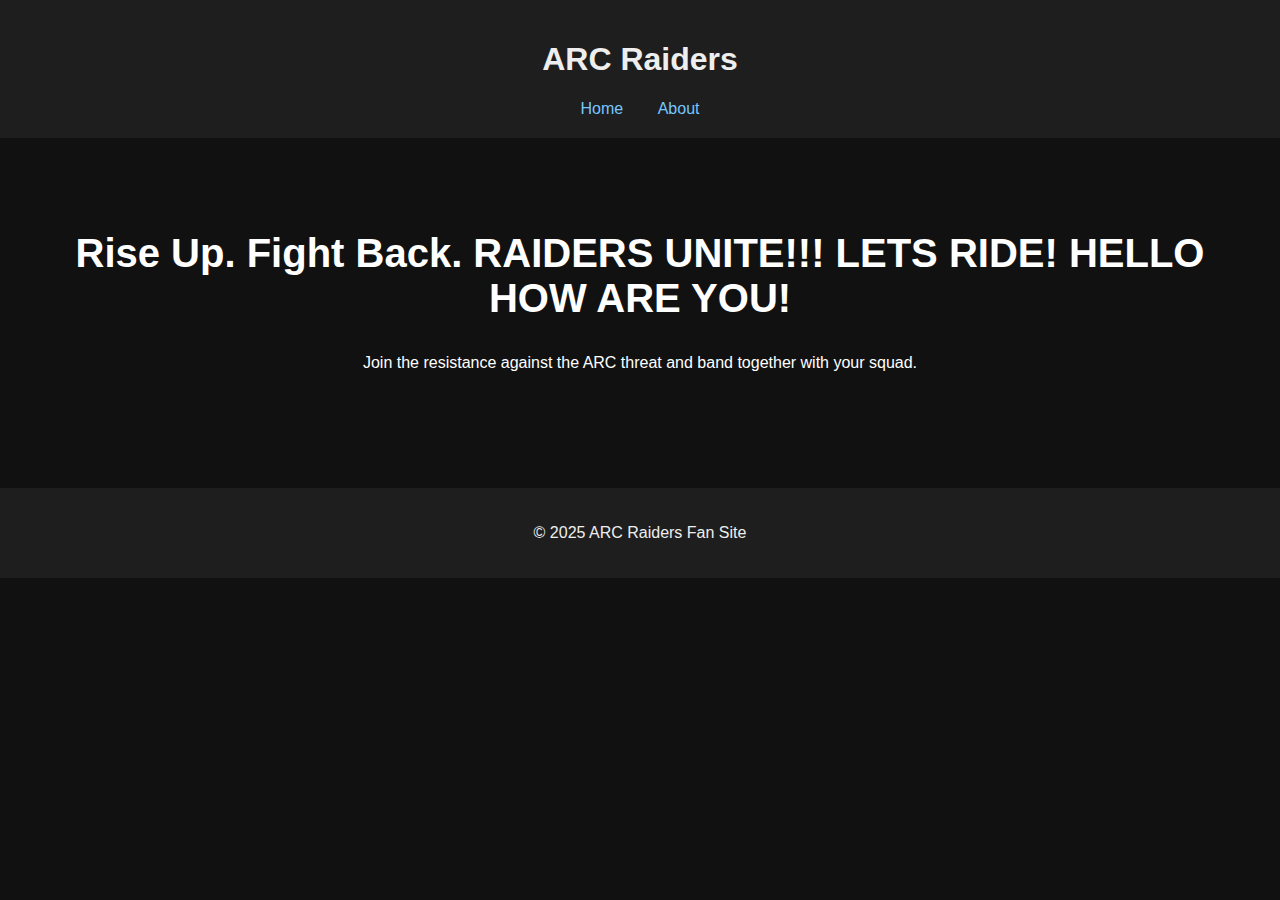
<file: web-content/index.html>
<!DOCTYPE html>
<html lang="en">
<head>
    <meta charset="UTF-8">
    <meta name="viewport" content="width=device-width, initial-scale=1.0">
    <title>ARC Raiders — Welcome</title>
    <link rel="stylesheet" href="styles.css">
</head>
<body>
    <header>
        <h1>ARC Raiders</h1>
        <nav>
            <a href="index.html">Home</a>
            <a href="about.html">About</a>
        </nav>
    </header>

    <section class="hero">
        <h2>Rise Up. Fight Back. RAIDERS UNITE!!! LETS RIDE! HELLO HOW ARE YOU!</h2>
        <p>Join the resistance against the ARC threat and band together with your squad.</p>
    </section>

    <footer>
        <p>© 2025 ARC Raiders Fan Site</p>
    </footer>
</body>
</html>
</file>
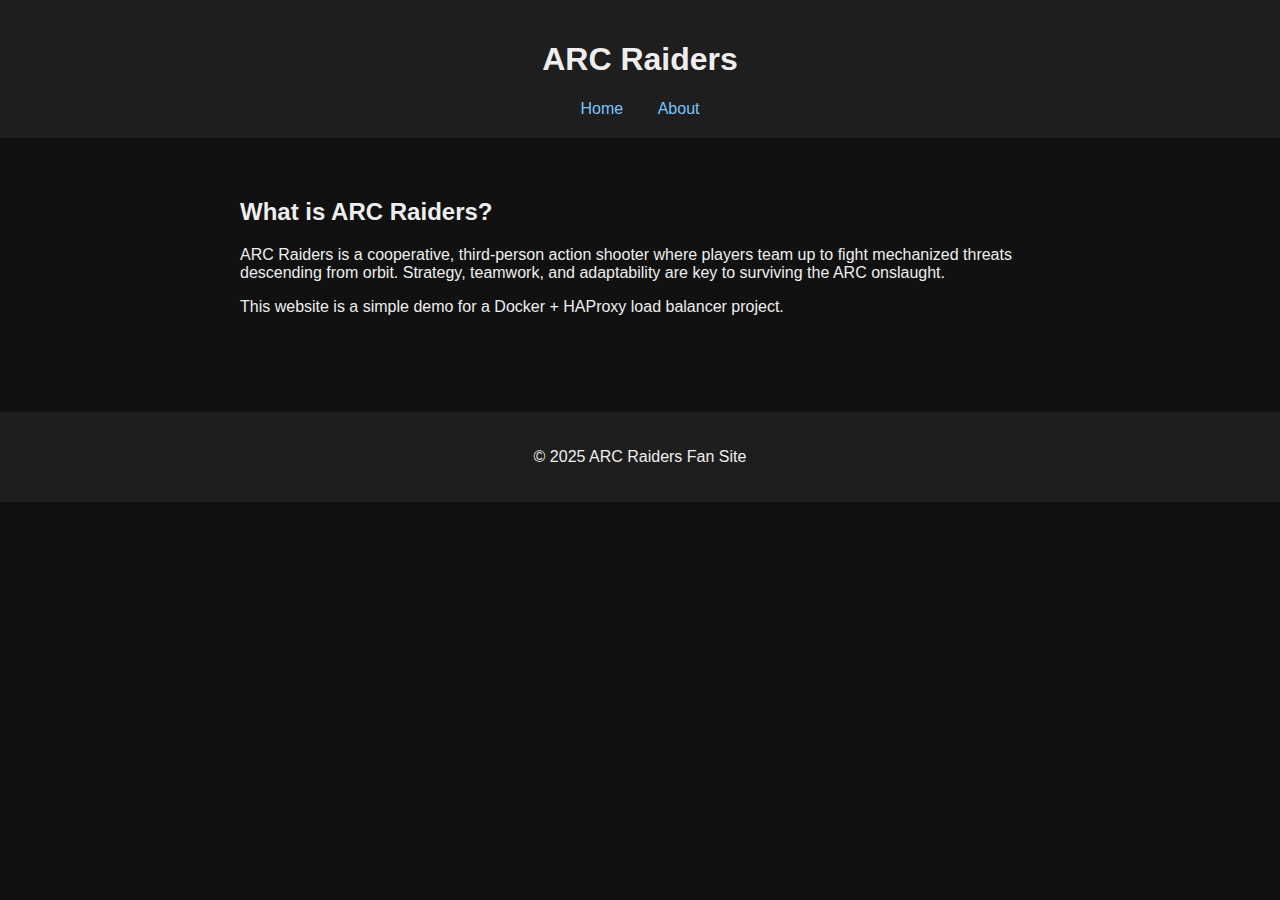
<file: web-content/about.html>
<!DOCTYPE html>
<html lang="en">
<head>
    <meta charset="UTF-8">
    <meta name="viewport" content="width=device-width, initial-scale=1.0">
    <title>About ARC Raiders</title>
    <link rel="stylesheet" href="styles.css">
</head>
<body>
    <header>
        <h1>ARC Raiders</h1>
        <nav>
            <a href="index.html">Home</a>
            <a href="about.html">About</a>
        </nav>
    </header>

    <section class="content">
        <h2>What is ARC Raiders?</h2>
        <p>
            ARC Raiders is a cooperative, third-person action shooter where players team up to 
            fight mechanized threats descending from orbit. Strategy, teamwork, and adaptability 
            are key to surviving the ARC onslaught.
        </p>
        <p>
            This website is a simple demo for a Docker + HAProxy load balancer project.
        </p>
    </section>

    <footer>
        <p>© 2025 ARC Raiders Fan Site</p>
    </footer>
</body>
</html>
</file>
<file: web-content/styles.css>
body {
    font-family: Arial, Helvetica, sans-serif;
    margin: 0;
    background-color: #111;
    color: #eee;
}

header {
    background-color: #1e1e1e;
    padding: 20px;
    text-align: center;
}

nav a {
    color: #76c7ff;
    margin: 0 15px;
    text-decoration: none;
}

nav a:hover {
    text-decoration: underline;
}

.hero {
    padding: 60px;
    text-align: center;
    background: url("https://images.unsplash.com/photo-1517971071642-34a2d3ecc9cd?auto=format&fit=crop&w=1400&q=80") center/cover no-repeat;
    color: white;
}

.hero h2 {
    font-size: 2.5em;
}

.content {
    padding: 40px;
    max-width: 800px;
    margin: auto;
}

footer {
    text-align: center;
    padding: 20px;
    background-color: #1e1e1e;
    margin-top: 40px;
}
</file>
